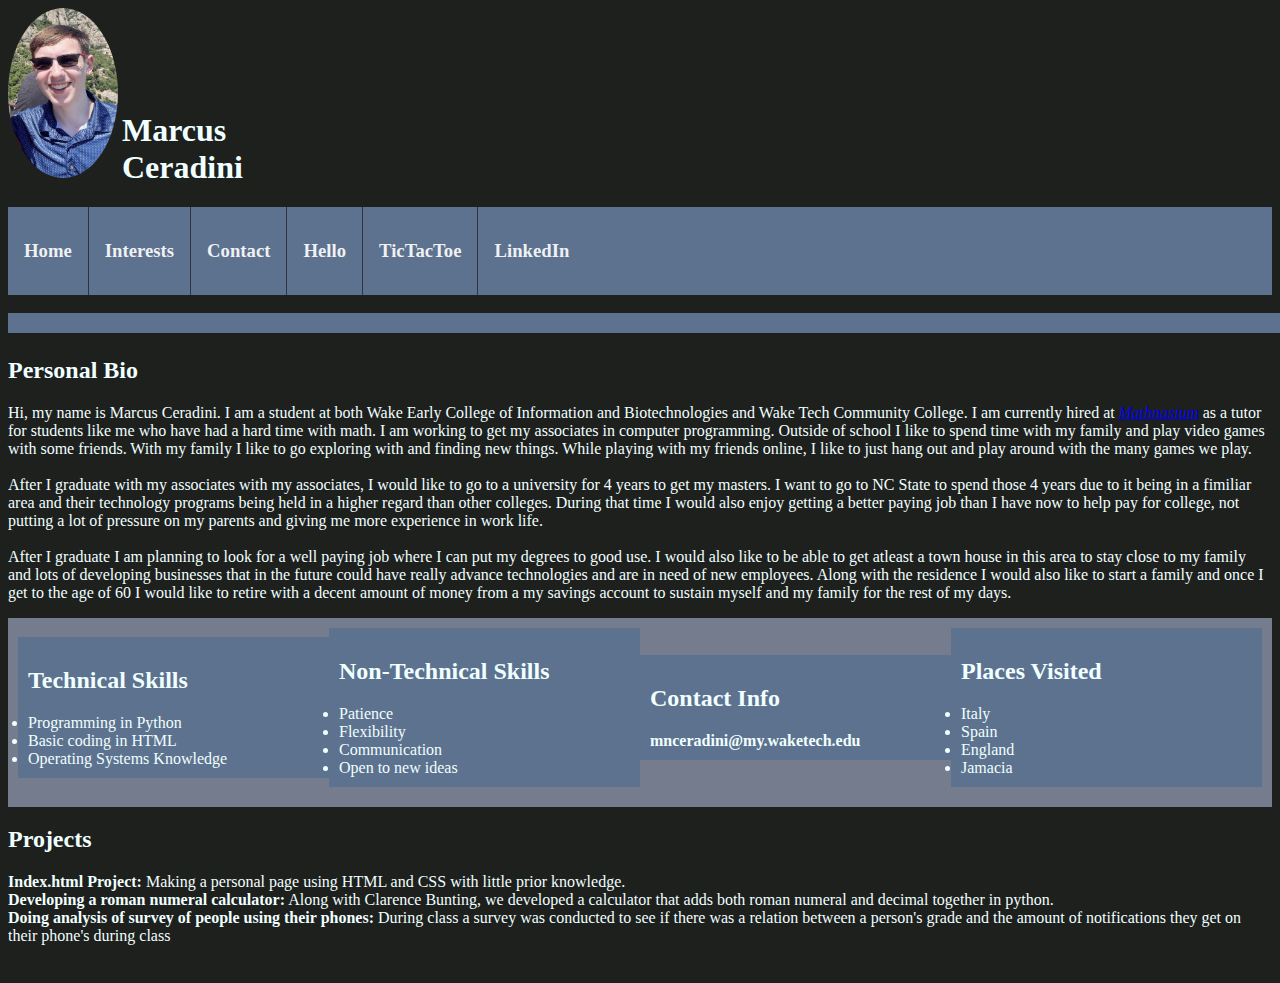
<file: Index.html>
<!DOCTYPE html>
<html>
    <head>
        <title> Personal Website Project </title>
        <link rel="stylesheet" href="style.css">
    </head>

    <body>
          <img class = "image" src='./Personal_Profile.jpg' height="170" width="100" controls/>
          <h1 class = "image">Marcus Ceradini</h1>
          <br>
          <nav>
            <ul class="navbar">
              <li><a href = "index.html"><h3>Home</h3></a></li>
              <li><a href = "interests.html"><h3>Interests</h3></a></li>
              <li><a href = "contacts.html"><h3>Contact</h3></a></li>
              <li><a href = "hello.html"><h3>Hello</h3></a></li>
              <li><a href = "tictactoe.html"><h3>TicTacToe</h3></a></li>
              <li><a href = "https://www.linkedin.com/in/marcus-ceradini-31a3a5334/"><h3>LinkedIn</h3></a></li>
          </ul>
        </nav>
          <br>

        
          <article class = "cards">
        <section  class = "box column cards"></section>
        <h2 class = "section_titles">Personal Bio</h2>
          <p>Hi, my name is Marcus Ceradini. I am a student at both Wake Early College of Information and Biotechnologies and Wake Tech Community College.
          I am currently hired at <i><a class = "hover" href = "https://www.mathnasium.com/">Mathnasium</a></i> as a tutor for students like me who have had a hard time with math. 
          I am working to get my associates in computer programming. Outside of school I like to spend time with my family and play video games with some friends. 
          With my family I like to go exploring with and finding new things. While playing with my friends online, I
          like to just hang out and play around with the many games we play.
          <br>
          <br>
          After I graduate with my associates with my associates, I would like to go to a university for 4 years to get my masters.
          I want to go to NC State to spend those 4 years due to it being in a fimiliar area and their technology programs being
          held in a higher regard than other colleges. During that time I would also enjoy getting a better paying job than I have now to help pay for college,
          not putting a lot of pressure on my parents and giving me more experience in work life.
          <br>
          <br>
          After I graduate I am planning to look for a well paying job where I can put my degrees to good use. I would also like to
          be able to get atleast a town house in this area to stay close to my family and lots of developing businesses that in the future
          could have really advance technologies and are in need of new employees. Along with the residence I would also like to start a family
          and once I get to the age of 60 I would like to retire with a decent amount of money from a my savings account to sustain myself and my family for the rest of my days.
          </p>
        </article>
        <main class = "container row">
            <section class = "flex-grow1 box column cards">
                <h2 class = "section_titles">Technical Skills</h2>
                <li>Programming in Python</li>
                <li>Basic coding in HTML</li>
                <li>Operating Systems Knowledge</li>
            </section>
            <section class = "flex-grow2 box column cards">
              <h2 class = "section_titles">Non-Technical Skills</h2>
                <li>Patience</li>
                <li>Flexibility</li>
                <li>Communication</li>
                <li>Open to new ideas</li>
            </section>
            <section class = "flex-grow3 box column cards">
            <h2 class = "section_titles"><class><strong>Contact Info</strong></h2>
            <strong>mnceradini@my.waketech.edu</strong>
            </section>
            <section class = "flex-grow4 box column cards">
              <h2 class = "section_title">Places Visited</h2>
              <li>Italy</li>
              <li>Spain</li>
              <li>England</li>
              <li>Jamacia</li>
            </section>
        </main>
        <footer>
          <section class = "cards">
          <h2 class = "section_titles"><class><strong>Projects</strong></h2>
                <strong>Index.html Project:</strong> Making a personal page using HTML and CSS with little prior knowledge.
                <br>
                <strong>Developing a roman numeral calculator:</strong> Along with Clarence Bunting, we developed a calculator that adds both roman numeral and decimal together in python.
                <br>
              <strong>Doing analysis of survey of people using their phones:</strong> During class a survey was conducted to see if there was a relation between a person's 
                                                                      grade and the amount of notifications they get on their phone's during class
          </section>
        </footer>
        <br>
        <h2></h2>
      
    </body>

</html>
</file>
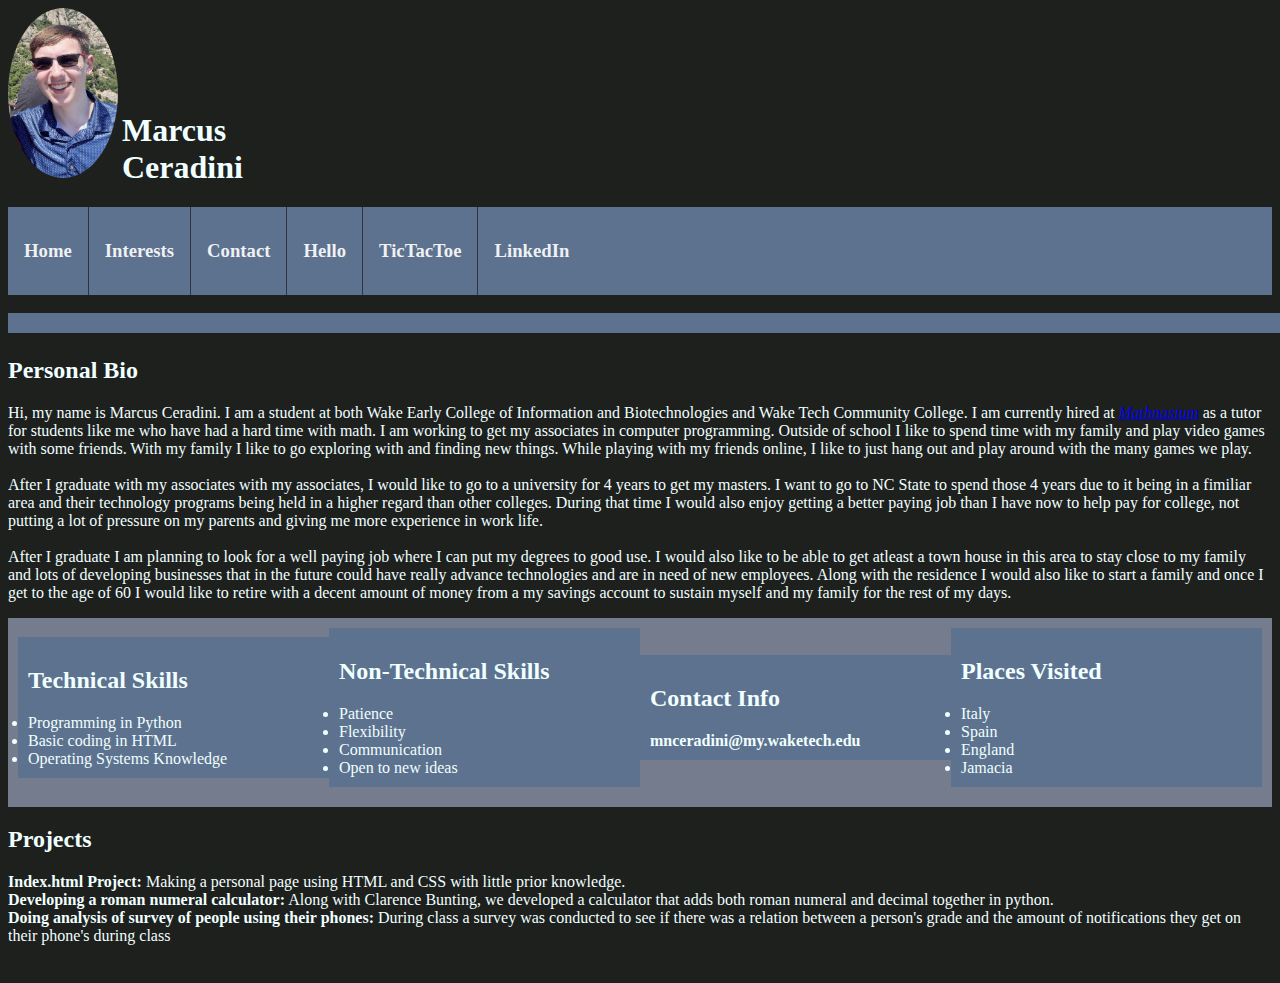
<file: index.html>
<!DOCTYPE html>
<html>
    <head>
        <title> Personal Website Project </title>
        <link rel="stylesheet" href="style.css">
    </head>

    <body>
          <img class = "image" src='./Personal_Profile.jpg' height="170" width="100" controls/>
          <h1 class = "image">Marcus Ceradini</h1>
          <br>
          <nav>
            <ul class="navbar">
              <li><a href = "index.html"><h3>Home</h3></a></li>
              <li><a href = "interests.html"><h3>Interests</h3></a></li>
              <li><a href = "contacts.html"><h3>Contact</h3></a></li>
              <li><a href = "hello.html"><h3>Hello</h3></a></li>
              <li><a href = "tictactoe.html"><h3>TicTacToe</h3></a></li>
              <li><a href = "https://www.linkedin.com/in/marcus-ceradini-31a3a5334/"><h3>LinkedIn</h3></a></li>
          </ul>
        </nav>
          <br>

        
          <article class = "cards">
        <section  class = "box column cards"></section>
        <h2 class = "section_titles">Personal Bio</h2>
          <p>Hi, my name is Marcus Ceradini. I am a student at both Wake Early College of Information and Biotechnologies and Wake Tech Community College.
          I am currently hired at <i><a class = "hover" href = "https://www.mathnasium.com/">Mathnasium</a></i> as a tutor for students like me who have had a hard time with math. 
          I am working to get my associates in computer programming. Outside of school I like to spend time with my family and play video games with some friends. 
          With my family I like to go exploring with and finding new things. While playing with my friends online, I
          like to just hang out and play around with the many games we play.
          <br>
          <br>
          After I graduate with my associates with my associates, I would like to go to a university for 4 years to get my masters.
          I want to go to NC State to spend those 4 years due to it being in a fimiliar area and their technology programs being
          held in a higher regard than other colleges. During that time I would also enjoy getting a better paying job than I have now to help pay for college,
          not putting a lot of pressure on my parents and giving me more experience in work life.
          <br>
          <br>
          After I graduate I am planning to look for a well paying job where I can put my degrees to good use. I would also like to
          be able to get atleast a town house in this area to stay close to my family and lots of developing businesses that in the future
          could have really advance technologies and are in need of new employees. Along with the residence I would also like to start a family
          and once I get to the age of 60 I would like to retire with a decent amount of money from a my savings account to sustain myself and my family for the rest of my days.
          </p>
        </article>
        <main class = "container row">
            <section class = "flex-grow1 box column cards">
                <h2 class = "section_titles">Technical Skills</h2>
                <li>Programming in Python</li>
                <li>Basic coding in HTML</li>
                <li>Operating Systems Knowledge</li>
            </section>
            <section class = "flex-grow2 box column cards">
              <h2 class = "section_titles">Non-Technical Skills</h2>
                <li>Patience</li>
                <li>Flexibility</li>
                <li>Communication</li>
                <li>Open to new ideas</li>
            </section>
            <section class = "flex-grow3 box column cards">
            <h2 class = "section_titles"><class><strong>Contact Info</strong></h2>
            <strong>mnceradini@my.waketech.edu</strong>
            </section>
            <section class = "flex-grow4 box column cards">
              <h2 class = "section_title">Places Visited</h2>
              <li>Italy</li>
              <li>Spain</li>
              <li>England</li>
              <li>Jamacia</li>
            </section>
        </main>
        <footer>
          <section class = "cards">
          <h2 class = "section_titles"><class><strong>Projects</strong></h2>
                <strong>Index.html Project:</strong> Making a personal page using HTML and CSS with little prior knowledge.
                <br>
                <strong>Developing a roman numeral calculator:</strong> Along with Clarence Bunting, we developed a calculator that adds both roman numeral and decimal together in python.
                <br>
              <strong>Doing analysis of survey of people using their phones:</strong> During class a survey was conducted to see if there was a relation between a person's 
                                                                      grade and the amount of notifications they get on their phone's during class
          </section>
        </footer>
        <br>
        <h2></h2>
      
    </body>

</html>
</file>
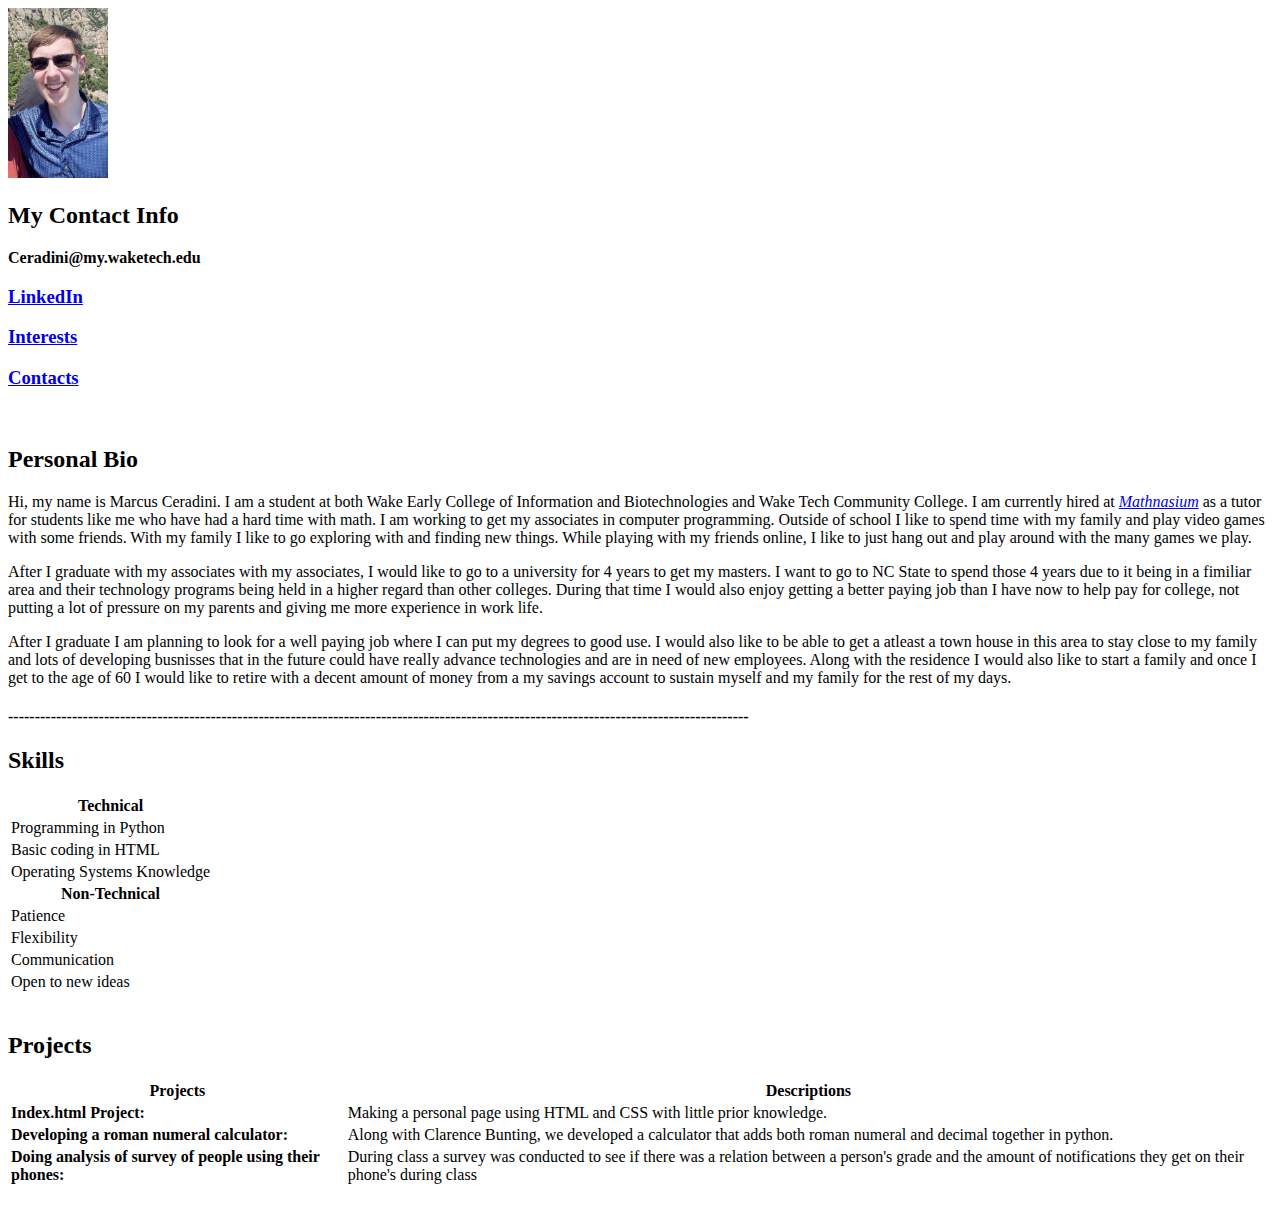
<file: html_and_css/Index.html>
<!DOCTYPE html>
<html>
    <head>
        <title> Personal Website Project </title>
    </head>

    <body>
            <img src="Profile_HTMLwebsite.jpg" height="170" width="100" controls/>
            <h2><strong>My Contact Info</strong></h3>
            <strong>Ceradini@my.waketech.edu</strong>
            <br>
            <h3><a href = "https://www.linkedin.com/in/marcus-ceradini-31a3a5334/">LinkedIn</ahref></h3>
            <h3><a href ="interests.html">Interests</a></h3>
            <h3><a href ="Contacts.html">Contacts</a></h3>
            <br>
        <h2>Personal Bio</h2>
        <p>Hi, my name is Marcus Ceradini. I am a student at both Wake Early College of Information and Biotechnologies and Wake Tech Community College.
        I am currently hired at <i><a href = "https://www.mathnasium.com/">Mathnasium</a></i> as a tutor for students like me who have had a hard time with math. 
        I am working to get my associates in computer programming. Outside of school I like to spend time with my family and play video games with some friends. 
        With my family I like to go exploring with and finding new things. While playing with my friends online, I
        like to just hang out and play around with the many games we play.
        </p>

        <p>After I graduate with my associates with my associates, I would like to go to a university for 4 years to get my masters.
            I want to go to NC State to spend those 4 years due to it being in a fimiliar area and their technology programs being
            held in a higher regard than other colleges. During that time I would also enjoy getting a better paying job than I have now to help pay for college,
            not putting a lot of pressure on my parents and giving me more experience in work life.
        </p>
        <p>
            After I graduate I am planning to look for a well paying job where I can put my degrees to good use. I would also like to
            be able to get a atleast a town house in this area to stay close to my family and lots of developing busnisses that in the future
            could have really advance technologies and are in need of new employees. Along with the residence I would also like to start a family
            and once I get to the age of 60 I would like to retire with a decent amount of money from a my savings account to sustain myself and my family for the rest of my days.
        </p>

        <h4>-------------------------------------------------------------------------------------------------------------------------------------------</h4>

        <h2>Skills</h2>
        <table>
            <thead>
              <tr>
                <th>Technical</th>
              </tr>
            </thead>
            <tbody>
              <tr>
                <td>Programming in Python</td>
              </tr>
              <tr>
                <td>Basic coding in HTML</td>
              </tr>
              <tr>
                <td>Operating Systems Knowledge</td>
              </tr>
              </tbody>
              <thead>
                <tr>
                  <th>Non-Technical</th>
                </tr>
              </thead>
              <tbody>
                <tr>
                  <td>Patience</td>
                </tr>
                <tr>
                  <td>Flexibility</td>
                </tr>
                <tr>
                  <td>Communication</td>
                </tr>
                <tr>
                  <td>Open to new ideas</td>
                </tr>
                </tbody>
                <thead>
          </table>
          <br>
          <table>
            <thead>
            <h2>Projects</h2>
              <tr>
                <th>Projects</th>
                <th>Descriptions</th>
              </tr>
            </thead>
            <tbody>
              <tr>
                <td><strong>Index.html Project:</strong></td>
                <td>Making a personal page using HTML and CSS with little prior knowledge.</td>
              </tr>
              <tr>
                <td><strong>Developing a roman numeral calculator:</strong></td>
                <td>Along with Clarence Bunting, we developed a calculator that adds 
                    both roman numeral and decimal together in python.</td>
              </tr>
                <td><strong>Doing analysis of survey of people using their phones:</strong></td>
                <td>During class a survey was conducted to see if there was a relation between a person's 
                    grade and the amount of notifications they get on their phone's during class
                </td>
            </tbody>
          </table>
        <br>
        <h2></h2>
    </body>

</html>
</file>
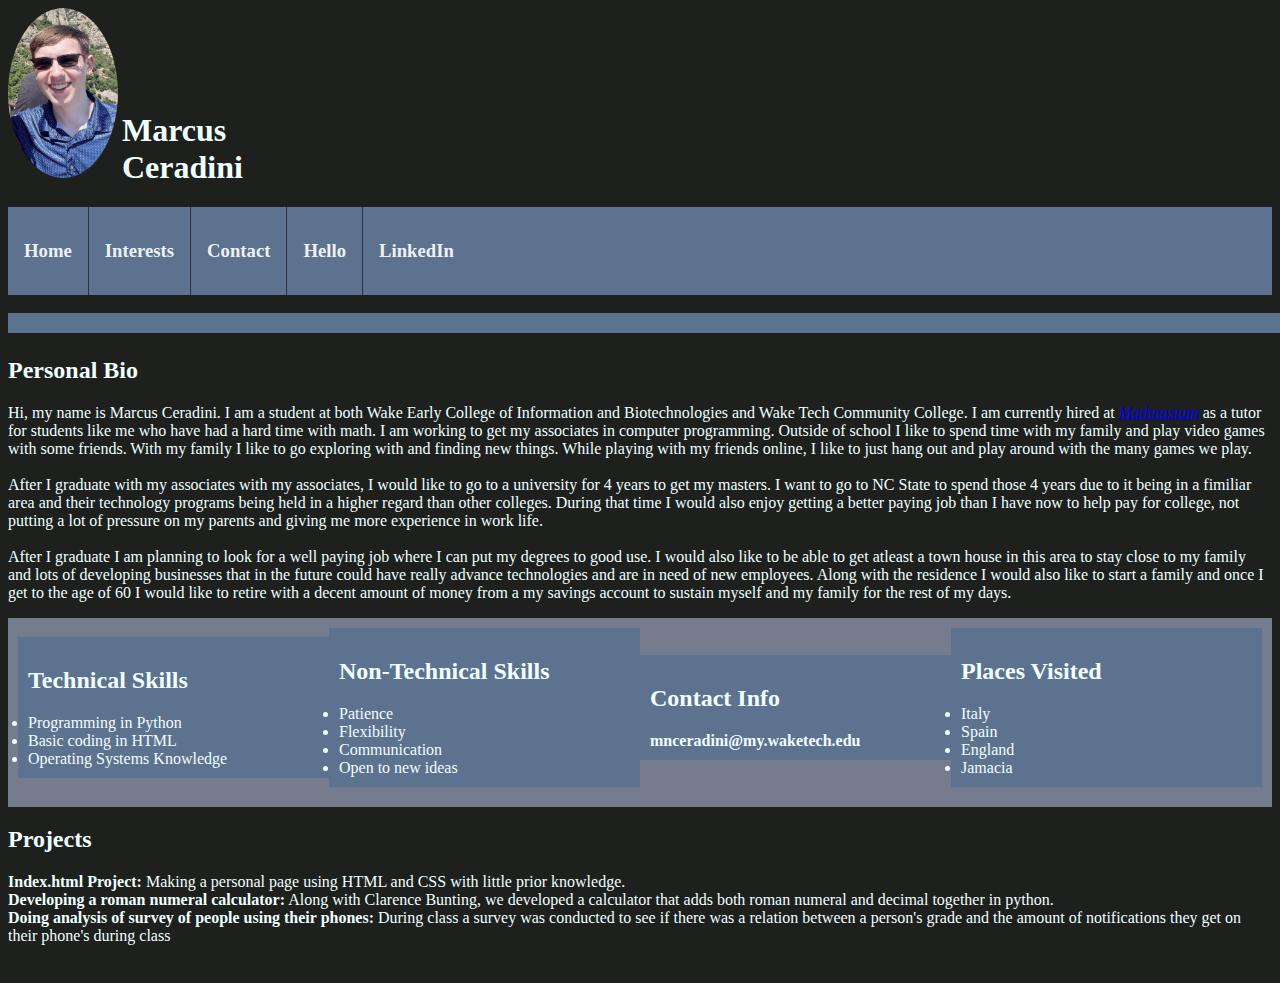
<file: Personal Site/Index.html>
<!DOCTYPE html>
<html>
    <head>
        <title> Personal Website Project </title>
        <link rel="stylesheet" href="style.css">
    </head>

    <body>
          <img class = "image" src='./Personal_Profile.jpg' height="170" width="100" controls/>
          <h1 class = "image">Marcus Ceradini</h1>
          <br>
          <nav>
            <ul class="navbar">
                <li><a class = "navlink active" href="Index.html"><h3>Home</h3></a></li>
                <li><a class = "navlink" href="interests.html"><h3>Interests</h3></a></li>
                <li><a class = "navlink" href="Contacts.html"><h3>Contact</h3></a></li>
                <li><a class = "navlink" href = "hello.html"><h3>Hello</h3></a></li>
                <li><a class = "navlink" href = "https://www.linkedin.com/in/marcus-ceradini-31a3a5334/"><h3>LinkedIn</h3></a></li>
            </ul>
        </nav>
          <br>

        
          <article class = "cards">
        <section  class = "box column cards"></section>
        <h2 class = "section_titles">Personal Bio</h2>
          <p>Hi, my name is Marcus Ceradini. I am a student at both Wake Early College of Information and Biotechnologies and Wake Tech Community College.
          I am currently hired at <i><a class = "hover" href = "https://www.mathnasium.com/">Mathnasium</a></i> as a tutor for students like me who have had a hard time with math. 
          I am working to get my associates in computer programming. Outside of school I like to spend time with my family and play video games with some friends. 
          With my family I like to go exploring with and finding new things. While playing with my friends online, I
          like to just hang out and play around with the many games we play.
          <br>
          <br>
          After I graduate with my associates with my associates, I would like to go to a university for 4 years to get my masters.
          I want to go to NC State to spend those 4 years due to it being in a fimiliar area and their technology programs being
          held in a higher regard than other colleges. During that time I would also enjoy getting a better paying job than I have now to help pay for college,
          not putting a lot of pressure on my parents and giving me more experience in work life.
          <br>
          <br>
          After I graduate I am planning to look for a well paying job where I can put my degrees to good use. I would also like to
          be able to get atleast a town house in this area to stay close to my family and lots of developing businesses that in the future
          could have really advance technologies and are in need of new employees. Along with the residence I would also like to start a family
          and once I get to the age of 60 I would like to retire with a decent amount of money from a my savings account to sustain myself and my family for the rest of my days.
          </p>
        </article>
        <main class = "container row">
            <section class = "flex-grow1 box column cards">
                <h2 class = "section_titles">Technical Skills</h2>
                <li>Programming in Python</li>
                <li>Basic coding in HTML</li>
                <li>Operating Systems Knowledge</li>
            </section>
            <section class = "flex-grow2 box column cards">
              <h2 class = "section_titles">Non-Technical Skills</h2>
                <li>Patience</li>
                <li>Flexibility</li>
                <li>Communication</li>
                <li>Open to new ideas</li>
            </section>
            <section class = "flex-grow3 box column cards">
            <h2 class = "section_titles"><class><strong>Contact Info</strong></h2>
            <strong>mnceradini@my.waketech.edu</strong>
            </section>
            <section class = "flex-grow4 box column cards">
              <h2 class = "section_title">Places Visited</h2>
              <li>Italy</li>
              <li>Spain</li>
              <li>England</li>
              <li>Jamacia</li>
            </section>
        </main>
        <footer>
          <section class = "cards">
          <h2 class = "section_titles"><class><strong>Projects</strong></h2>
                <strong>Index.html Project:</strong> Making a personal page using HTML and CSS with little prior knowledge.
                <br>
                <strong>Developing a roman numeral calculator:</strong> Along with Clarence Bunting, we developed a calculator that adds both roman numeral and decimal together in python.
                <br>
              <strong>Doing analysis of survey of people using their phones:</strong> During class a survey was conducted to see if there was a relation between a person's 
                                                                      grade and the amount of notifications they get on their phone's during class
          </section>
        </footer>
        <br>
        <h2></h2>
      
    </body>

</html>
</file>
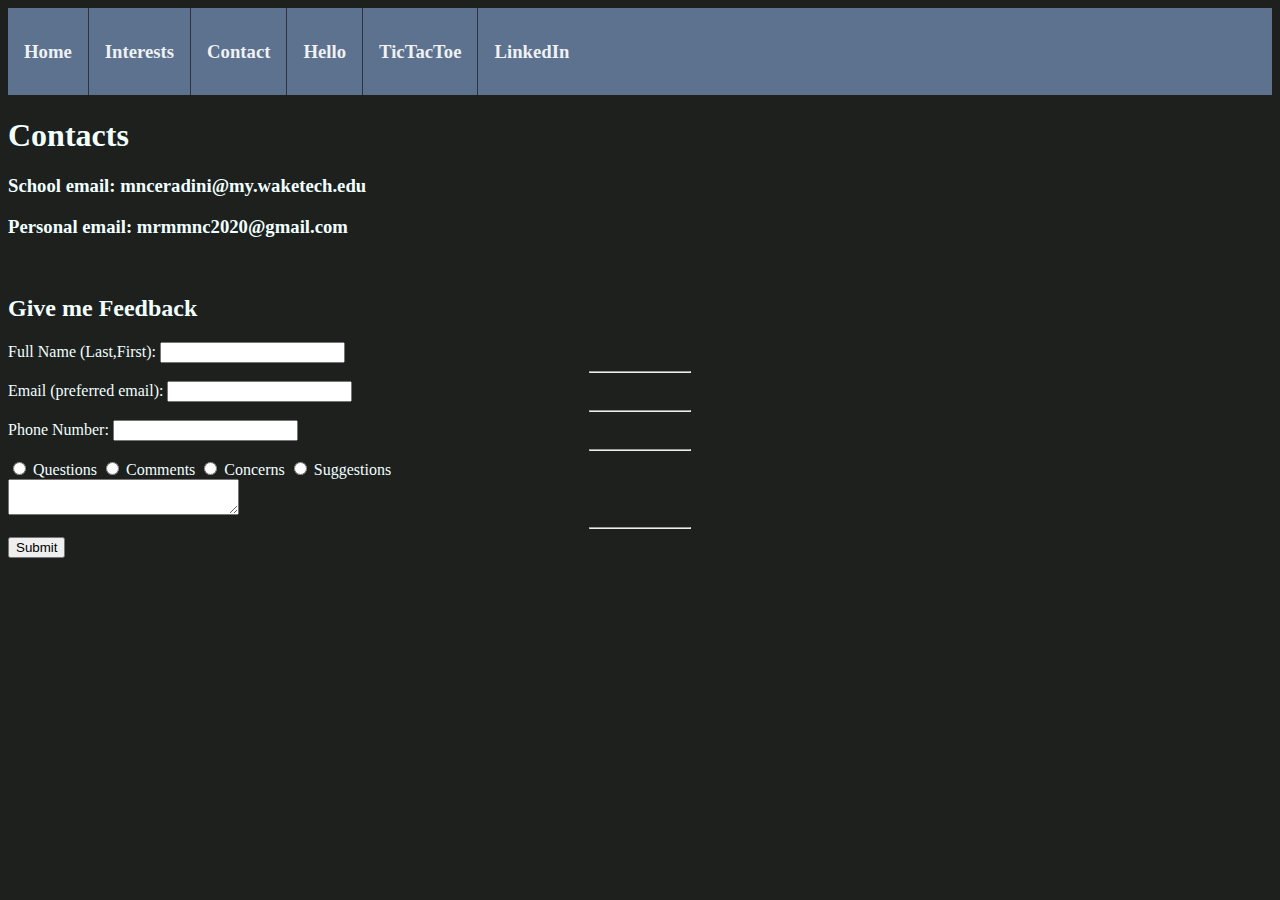
<file: Contacts.html>
<!DOCTYPE html>
<head>
    <title>Contact</title>
    <link rel="stylesheet" href="style.css">
</head>
<body>
    <ul class="navbar">
        <li><a href = "index.html"><h3>Home</h3></a></li>
        <li><a href = "interests.html"><h3>Interests</h3></a></li>
        <li><a href = "contacts.html"><h3>Contact</h3></a></li>
        <li><a href = "hello.html"><h3>Hello</h3></a></li>
        <li><a href = "tictactoe.html"><h3>TicTacToe</h3></a></li>
        <li><a href = "https://www.linkedin.com/in/marcus-ceradini-31a3a5334/"><h3>LinkedIn</h3></a></li>
    </ul>
    <h1>Contacts</h1>
    <h3>School email: mnceradini@my.waketech.edu</h3>
    <h3>Personal email: mrmmnc2020@gmail.com</h3>
    <br>
    <section class = "form cards">
        <div class = "flex-container">
            <h2 style = "color: azure">Give me Feedback</h2>
            <section class = "form_fill_out">
                <form>
                    <label for="name">Full Name (Last,First):</label>
                    <input type="text" id="name" name="name" style="color: #0a0b42" required>
                    <br><hr style="width: 100px">

                    <label for="email">Email (preferred email):</label>
                    <input type="text" id="email" name="email" style="color: #0a0b42" required>
                    <br><hr style="width: 100px">

                    <label for="number">Phone Number:</label>
                    <input type="tel" id="number" name="number" pattern="[0-9]{3}-[0-9]{3}-[0-9]{4}" style="color: #0a0b42" required>
                    <br><hr style="width: 100px">

                    <section class="radio">
                        <input type="radio" id="Question" name="answer" value="Question">
                        <label for="Question">Questions</label>

                        <input type="radio" id="Comment" name="answer" value="Comment">
                        <label for="Comment">Comments</label>

                        <input type="radio" id="Comment" name="answer" value="Comment">
                        <label for="Comment">Concerns</label>

                        <input type="radio" id="Suggestion" name="answer" value="Suggestion">
                        <label for="Suggestion">Suggestions</label>

                    </section>
                    <textarea id="message" name="message" minlength="10" style="color: #2155A9; min-width: 225px"></textarea>
                    <br><hr style="width: 100px">

                    <input id="submit" type="submit" value="Submit">

                </form>
            </section>
        </div>
    </section>
</body>
</file>
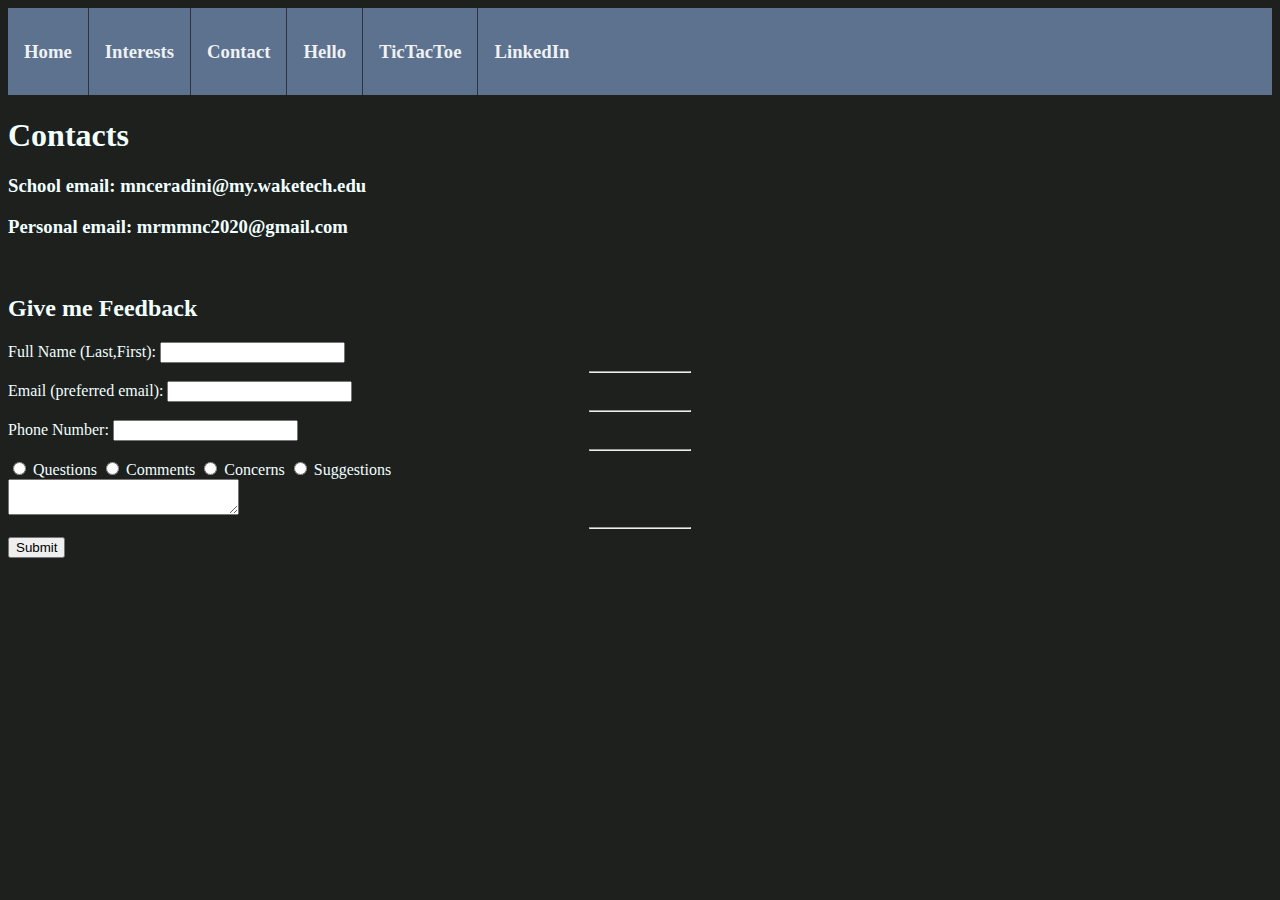
<file: contacts.html>
<!DOCTYPE html>
<head>
    <title>Contact</title>
    <link rel="stylesheet" href="style.css">
</head>
<body>
    <ul class="navbar">
        <li><a href = "index.html"><h3>Home</h3></a></li>
        <li><a href = "interests.html"><h3>Interests</h3></a></li>
        <li><a href = "contacts.html"><h3>Contact</h3></a></li>
        <li><a href = "hello.html"><h3>Hello</h3></a></li>
        <li><a href = "tictactoe.html"><h3>TicTacToe</h3></a></li>
        <li><a href = "https://www.linkedin.com/in/marcus-ceradini-31a3a5334/"><h3>LinkedIn</h3></a></li>
    </ul>
    <h1>Contacts</h1>
    <h3>School email: mnceradini@my.waketech.edu</h3>
    <h3>Personal email: mrmmnc2020@gmail.com</h3>
    <br>
    <section class = "form cards">
        <div class = "flex-container">
            <h2 style = "color: azure">Give me Feedback</h2>
            <section class = "form_fill_out">
                <form>
                    <label for="name">Full Name (Last,First):</label>
                    <input type="text" id="name" name="name" style="color: #0a0b42" required>
                    <br><hr style="width: 100px">

                    <label for="email">Email (preferred email):</label>
                    <input type="text" id="email" name="email" style="color: #0a0b42" required>
                    <br><hr style="width: 100px">

                    <label for="number">Phone Number:</label>
                    <input type="tel" id="number" name="number" pattern="[0-9]{3}-[0-9]{3}-[0-9]{4}" style="color: #0a0b42" required>
                    <br><hr style="width: 100px">

                    <section class="radio">
                        <input type="radio" id="Question" name="answer" value="Question">
                        <label for="Question">Questions</label>

                        <input type="radio" id="Comment" name="answer" value="Comment">
                        <label for="Comment">Comments</label>

                        <input type="radio" id="Comment" name="answer" value="Comment">
                        <label for="Comment">Concerns</label>

                        <input type="radio" id="Suggestion" name="answer" value="Suggestion">
                        <label for="Suggestion">Suggestions</label>

                    </section>
                    <textarea id="message" name="message" minlength="10" style="color: #2155A9; min-width: 225px"></textarea>
                    <br><hr style="width: 100px">

                    <input id="submit" type="submit" value="Submit">

                </form>
            </section>
        </div>
    </section>
</body>
</file>
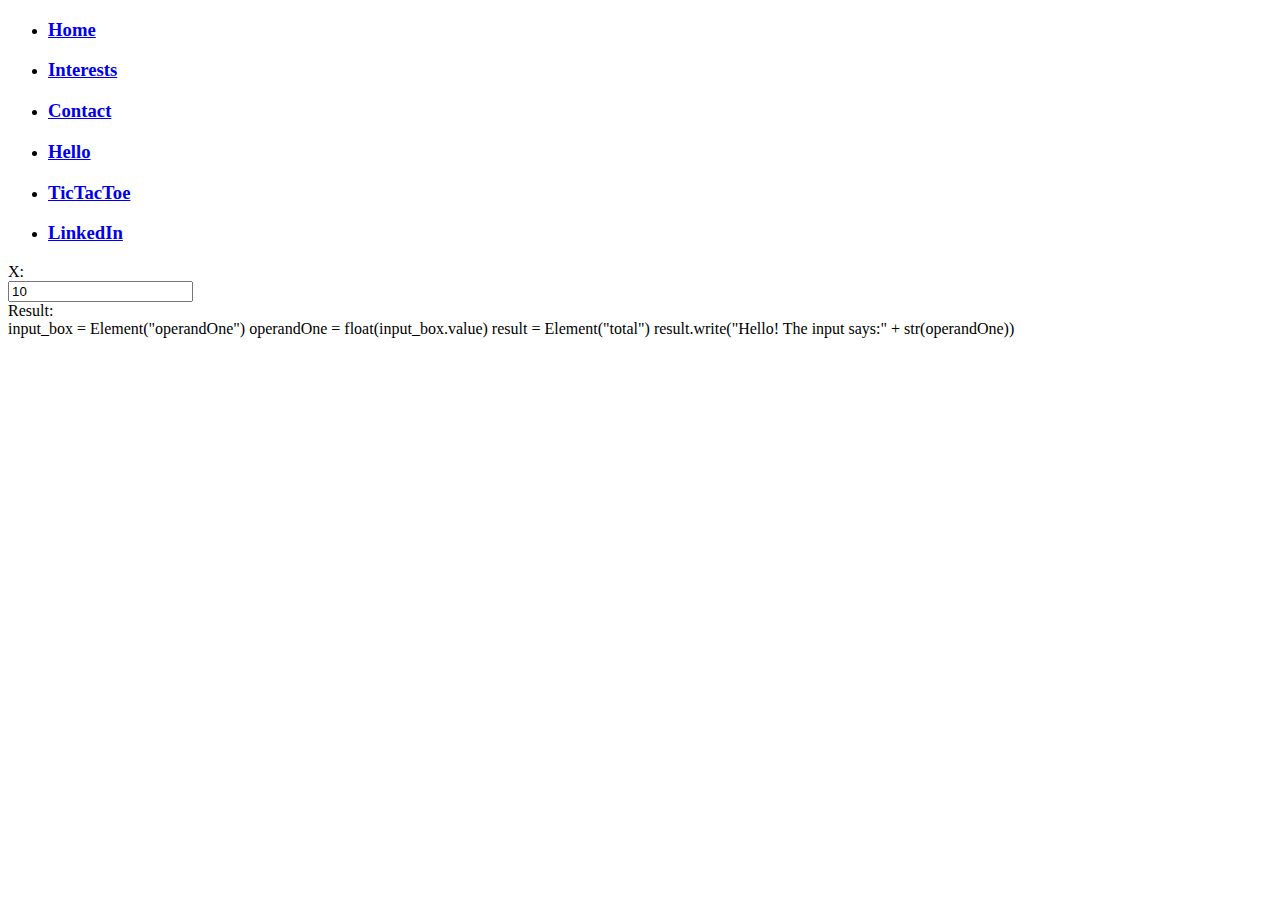
<file: hello.html>
<!DOCTYPE html>
<html lang = "en">
    <head>
        <link rel = "stylesheet" href = "https://pyscript.net/latest/pyscript.css"/>
        <script defer src = "https://pyscript.net/latest/pyscript.js"></script>
        <style>
            label{
                display:block;
            }
        </style>
    </head>
    <body>
        <nav>
            <ul class="navbar">
                <li><a href = "index.html"><h3>Home</h3></a></li>
                <li><a href = "interests.html"><h3>Interests</h3></a></li>
                <li><a href = "contacts.html"><h3>Contact</h3></a></li>
                <li><a href = "hello.html"><h3>Hello</h3></a></li>
                <li><a href = "tictactoe.html"><h3>TicTacToe</h3></a></li>
                <li><a href = "https://www.linkedin.com/in/marcus-ceradini-31a3a5334/"><h3>LinkedIn</h3></a></li>
            </ul>
        </nav>
        <form>
            <label for = "operandOne">X:</label><input name = "operandOne" id = "operandOne" value = "10">

            <label for = "total">Result:</label><div name = "total" id = "total"></div>
        </form>
        <py-script>
            input_box = Element("operandOne")
            operandOne = float(input_box.value)
            result = Element("total")
            result.write("Hello! The input says:" + str(operandOne))
        </py-script>
    </body>
</html>
</file>
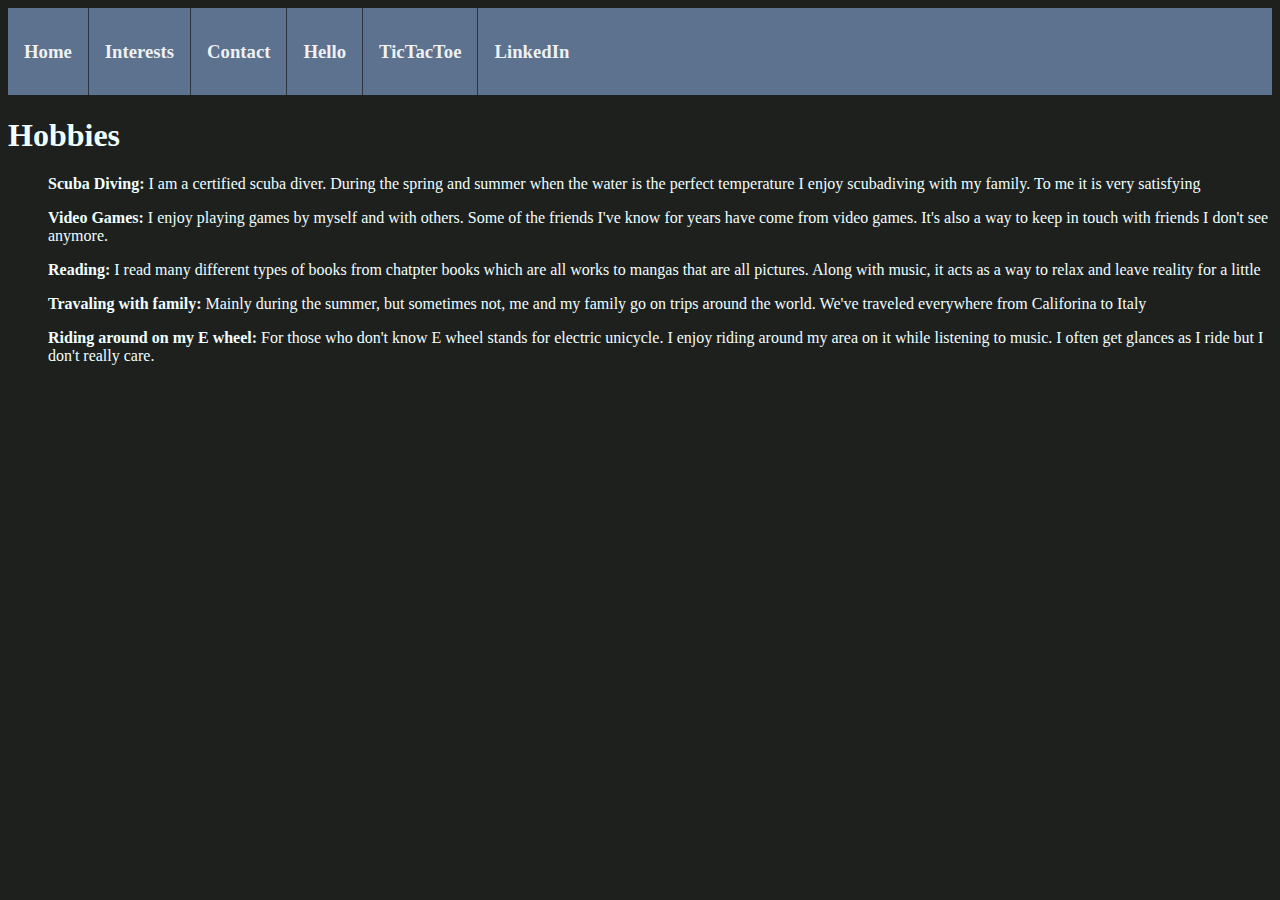
<file: interests.html>
<!DOCTYPE html>
<head>
    <title>Interests</title>
    <link rel="stylesheet" href="style.css">
</head>
    <body>
        <ul class="navbar">
            <li><a href = "index.html"><h3>Home</h3></a></li>
            <li><a href = "interests.html"><h3>Interests</h3></a></li>
            <li><a href = "contacts.html"><h3>Contact</h3></a></li>
            <li><a href = "hello.html"><h3>Hello</h3></a></li>
            <li><a href = "tictactoe.html"><h3>TicTacToe</h3></a></li>
            <li><a href = "https://www.linkedin.com/in/marcus-ceradini-31a3a5334/"><h3>LinkedIn</h3></a></li>
        </ul>
        <h1>Hobbies</h1>
        <ul><strong>Scuba Diving:</strong> I am a certified scuba diver. During the spring and summer when the water is the perfect temperature
            I enjoy scubadiving with my family. To me it is very satisfying
        </ul>
        <ul><strong>Video Games:</strong> I enjoy playing games by myself and with others. Some of the friends I've know for years have come from
            video games. It's also a way to keep in touch with friends I don't see anymore.
        </ul>
        <ul><strong>Reading:</strong> I read many different types of books from chatpter books which are all works to mangas that are all pictures.
                     Along with music, it acts as a way to relax and leave reality for a little
        </ul>
        <ul><strong>Travaling with family:</strong> Mainly during the summer, but sometimes not, me and my family go on trips around the world.
            We've traveled everywhere from Califorina to Italy
        </ul>
        <ul><strong>Riding around on my E wheel:</strong> For those who don't know E wheel stands for electric unicycle. I enjoy riding around my 
            area on it while listening to music. I often get glances as I ride but I don't really care.
        </ul>
    </body>
</file>
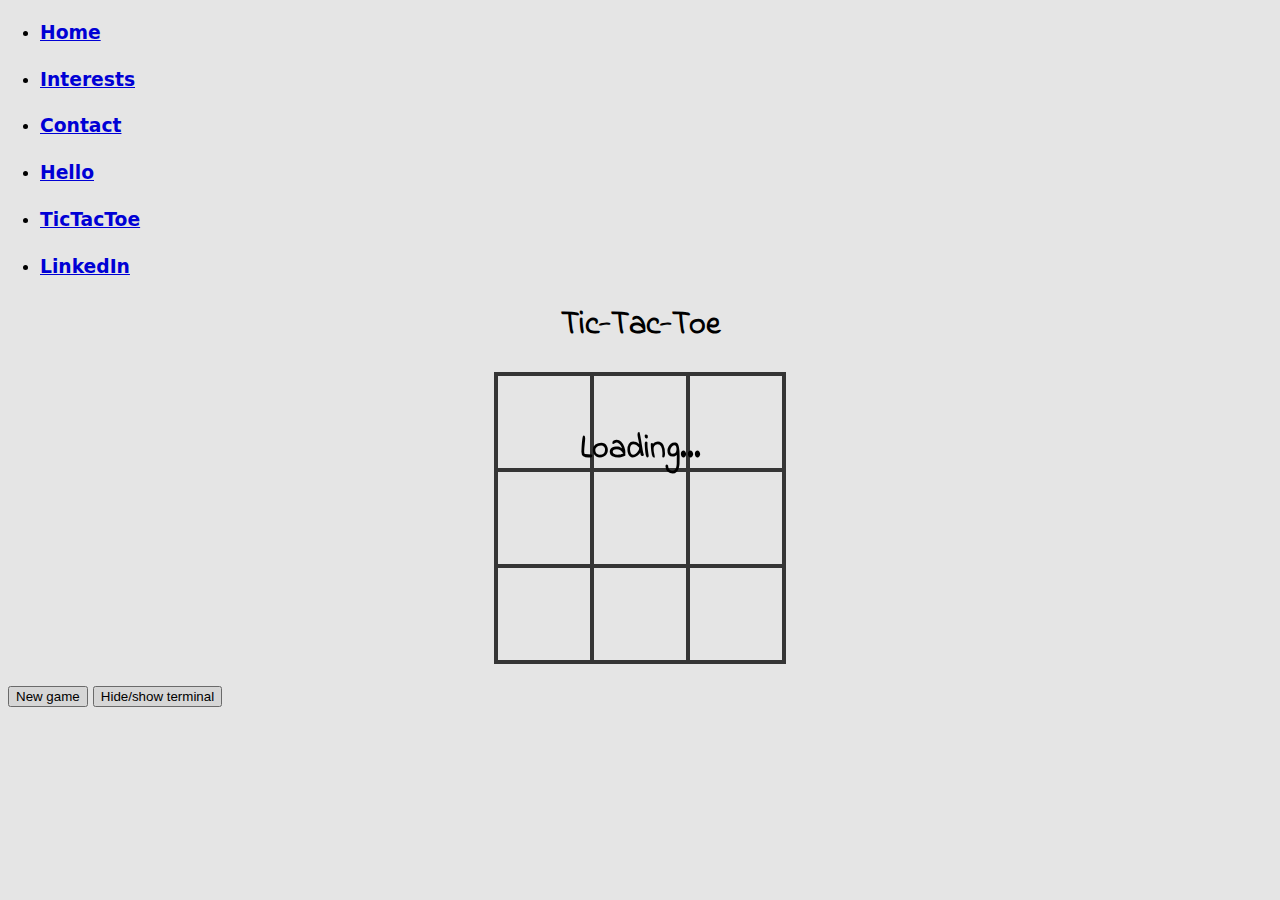
<file: tictactoe.html>
<!doctype html>

<html>
    <head>
        
        <link rel = "stylesheet" href = "https://pyscript.net/latest/pyscript.css"/>

        <!-- Recommended meta tags -->
        <meta charset="UTF-8">
        <meta name="viewport" content="width=device-width,initial-scale=1.0">

        <!-- PyScript CSS -->
        <link rel="stylesheet" href="https://pyscript.net/releases/2024.1.1/core.css">
        <!-- CSS for examples -->
        <link rel="stylesheet" href="./assets/css/examples.css" />

        <!-- This script tag bootstraps PyScript -->
        <script type="module" src="https://pyscript.net/releases/2024.1.1/core.js"></script>

        <!-- Custom CSS -->
        <link href="https://fonts.googleapis.com/css?family=Indie+Flower" rel="stylesheet">
        <link rel="stylesheet" href="./assets/css/tictactoe.css" />

        <!-- for splashscreen -->
        <style>
            #loading { outline: none; border: none; background: transparent }
        </style>
        <script type="module">
            const loading = document.getElementById('loading');
            addEventListener('py:ready', () => loading.close());
            loading.showModal();
        </script>

        <title>Tic Tac Toe</title>
        <link rel="icon" type="image/png" href="./assets/favicon.png" />
    </head>

    <body>
        <ul class="navbar">
            <li><a href = "index.html"><h3>Home</h3></a></li>
            <li><a href = "interests.html"><h3>Interests</h3></a></li>
            <li><a href = "contacts.html"><h3>Contact</h3></a></li>
            <li><a href = "hello.html"><h3>Hello</h3></a></li>
            <li><a href = "tictactoe.html"><h3>TicTacToe</h3></a></li>
            <li><a href = "https://www.linkedin.com/in/marcus-ceradini-31a3a5334/"><h3>LinkedIn</h3></a></li>
        </ul>
        <dialog id="loading">
            <h1>Loading...</h1>
        </dialog>

        <section class="pyscript">
            <h1>Tic-Tac-Toe</h1>

            <script type="py" src="./main.py" config="./pyscript.toml"></script>

            <table id="board">
                <tr>
                    <td><div id="cell00" data-x="0" data-y="0" class="cell" py-click="GAME.click"></div></td>
                    <td><div id="cell01" data-x="0" data-y="1" class="cell" py-click="GAME.click"></div></td>
                    <td><div id="cell02" data-x="0" data-y="2" class="cell" py-click="GAME.click"></div></td>
                <tr>
                    <td><div id="cell10" data-x="1" data-y="0" class="cell" py-click="GAME.click"></div></td>
                    <td><div id="cell11" data-x="1" data-y="1" class="cell" py-click="GAME.click"></div></td>
                    <td><div id="cell12" data-x="1" data-y="2" class="cell" py-click="GAME.click"></div></td>
                </tr>
                <tr>
                    <td><div id="cell20" data-x="2" data-y="0" class="cell" py-click="GAME.click"></div></td>
                    <td><div id="cell21" data-x="2" data-y="1" class="cell" py-click="GAME.click"></div></td>
                    <td><div id="cell22" data-x="2" data-y="2" class="cell" py-click="GAME.click"></div></td>
                </tr>
            </table>

            <h2 id="status"></h2>
            <button id="btn-new-game" py-click="GAME.new_game">New game</button>
            <button id="btn-toggle-terminal" py-click="GAME.toggle_terminal">Hide/show terminal</button>

            <div id="terminal" hidden="hidden">
                <script id="console" type="py" terminal></script>
            </div>

        </section>
    </body>

</html>
</file>
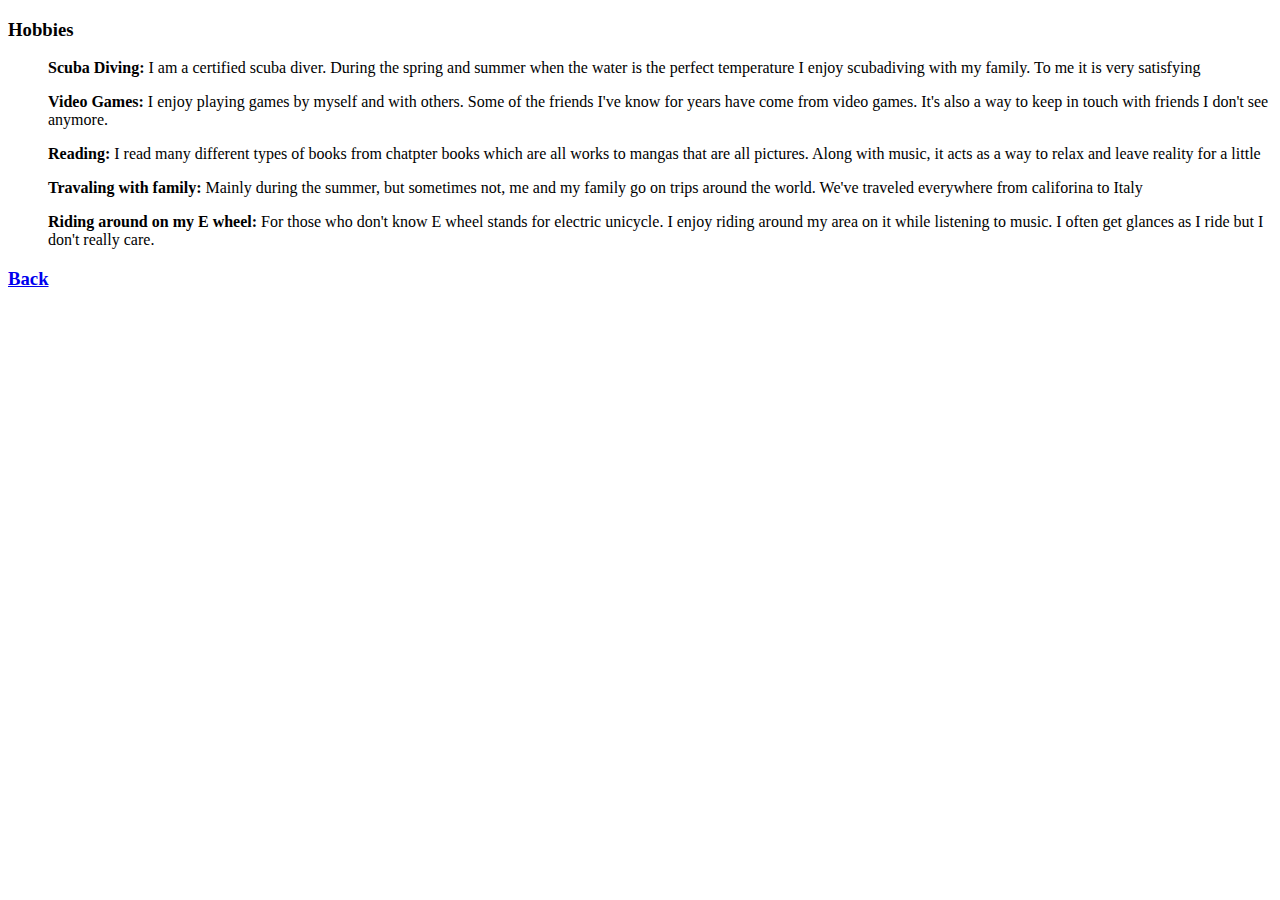
<file: html_and_css/interests.html>
<!DOCTYPE html>
<head>
    <title>Interests</title>
    <body>
        <h3>Hobbies</h3>
        <ul><strong>Scuba Diving:</strong> I am a certified scuba diver. During the spring and summer when the water is the perfect temperature
            I enjoy scubadiving with my family. To me it is very satisfying
        </ul>
        <ul><strong>Video Games:</strong> I enjoy playing games by myself and with others. Some of the friends I've know for years have come from
            video games. It's also a way to keep in touch with friends I don't see anymore.
        </ul>
        <ul><strong>Reading:</strong> I read many different types of books from chatpter books which are all works to mangas that are all pictures.
                     Along with music, it acts as a way to relax and leave reality for a little
        </ul>
        <ul><strong>Travaling with family:</strong> Mainly during the summer, but sometimes not, me and my family go on trips around the world.
            We've traveled everywhere from califorina to Italy
        </ul>
        <ul><strong>Riding around on my E wheel:</strong> For those who don't know E wheel stands for electric unicycle. I enjoy riding around my 
            area on it while listening to music. I often get glances as I ride but I don't really care.
        </ul>
        <h3><a href = "Index.html">Back</a></h3>
    </body>
</head>
</file>
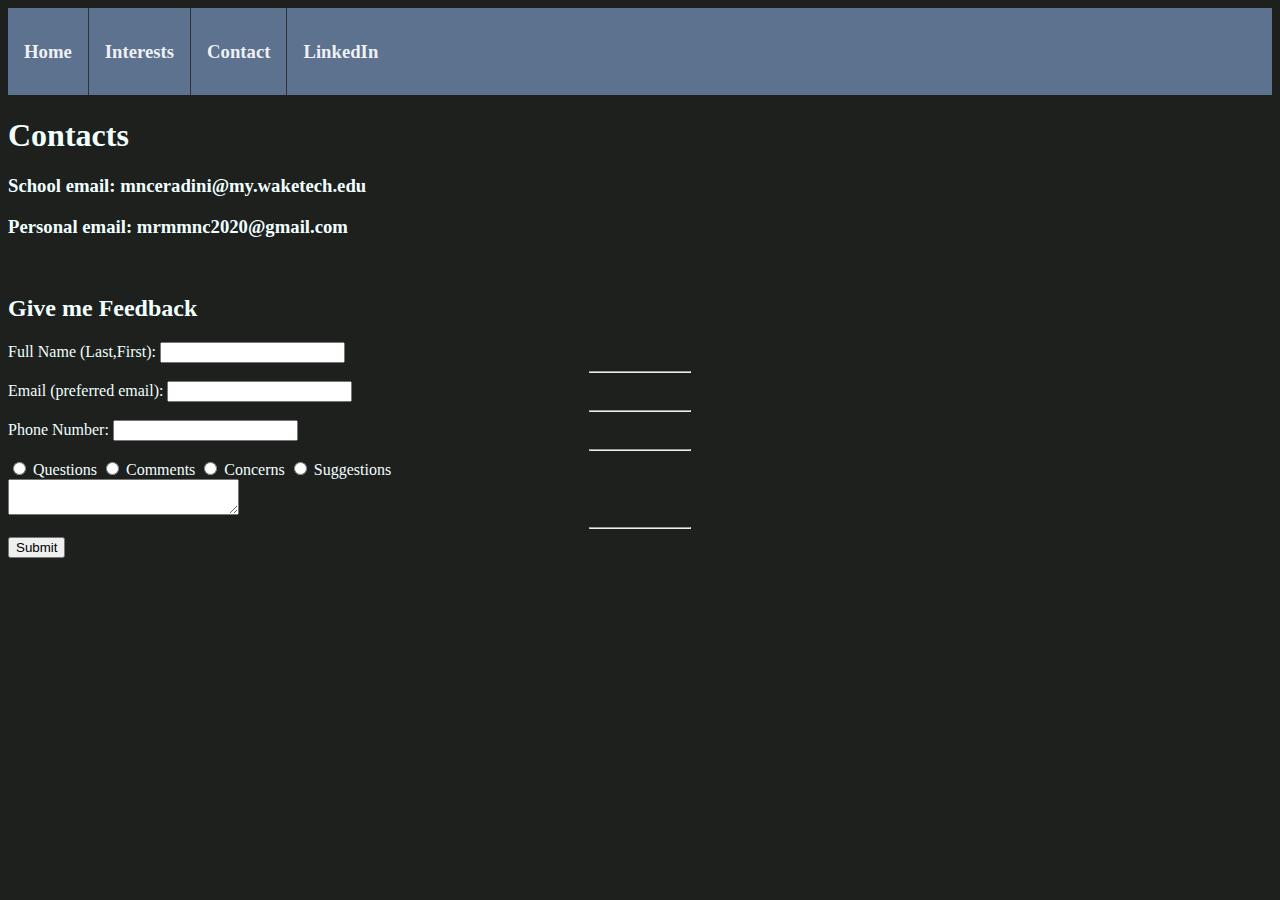
<file: Personal Site/Contacts.html>
<!DOCTYPE html>
<head>
    <title>Contact</title>
    <link rel="stylesheet" href="style.css">
</head>
<body>
    <ul class="navbar">
        <li><a class = "navlink" href="Index.html"><h3>Home</h3></a></li>
        <li><a class = "navlink" href="interests.html"><h3>Interests</h3></a></li>
        <li><a class = "navlink" href="Contacts.html"><h3>Contact</h3></a></li>
        <li><a class = "navlink" href = "https://www.linkedin.com/in/marcus-ceradini-31a3a5334/"><h3>LinkedIn</h3></a></li>
    </ul>
    <h1>Contacts</h1>
    <h3>School email: mnceradini@my.waketech.edu</h3>
    <h3>Personal email: mrmmnc2020@gmail.com</h3>
    <br>
    <section class = "form cards">
        <div class = "flex-container">
            <h2 style = "color: azure">Give me Feedback</h2>
            <section class = "form_fill_out">
                <form>
                    <label for="name">Full Name (Last,First):</label>
                    <input type="text" id="name" name="name" style="color: #0a0b42" required>
                    <br><hr style="width: 100px">

                    <label for="email">Email (preferred email):</label>
                    <input type="text" id="email" name="email" style="color: #0a0b42" required>
                    <br><hr style="width: 100px">

                    <label for="number">Phone Number:</label>
                    <input type="tel" id="number" name="nuber" pattern="[0-9]{3}-[0-9]{3}-[0-9]{4}" style="color: #0a0b42" required>
                    <br><hr style="width: 100px">

                    <section class="radio">
                        <input type="radio" id="Question" name="answer" value="Question">
                        <label for="Question">Questions</label>

                        <input type="radio" id="Comment" name="answer" value="Comment">
                        <label for="Comment">Comments</label>

                        <input type="radio" id="Comment" name="answer" value="Comment">
                        <label for="Comment">Concerns</label>

                        <input type="radio" id="Suggestion" name="answer" value="Suggestion">
                        <label for="Suggestion">Suggestions</label>

                    </section>
                    <textarea id="message" name="message" minlength="10" style="color: #2155A9; min-width: 225px"></textarea>
                    <br><hr style="width: 100px">

                    <input id="submit" type="submit" value="Submit">

                </form>
            </section>
        </div>
    </section>
</body>
</file>
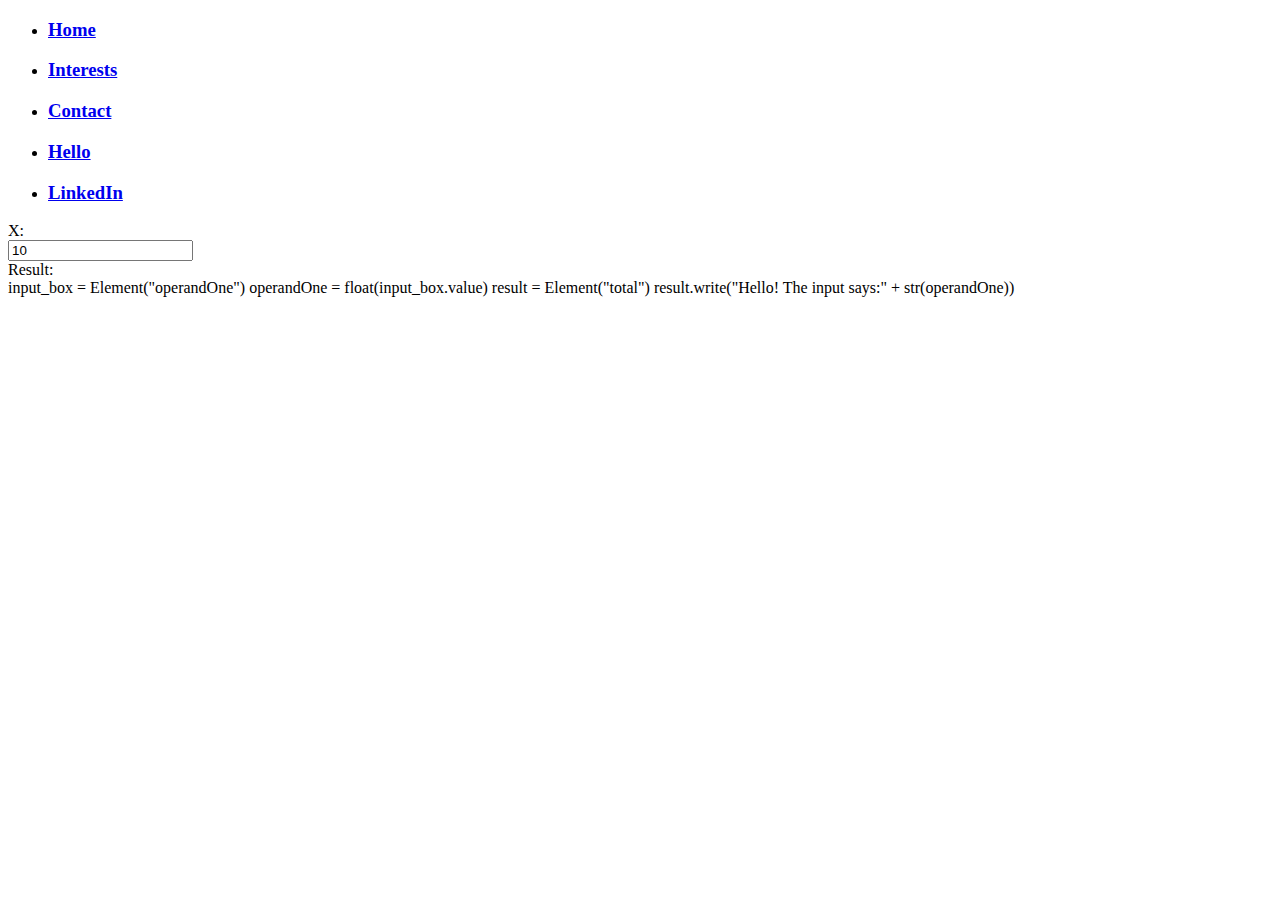
<file: Personal Site/hello.html>
<!DOCTYPE html>
<html lang = "en">
    <head>
        <link rel = "stylesheet" href = "https://pyscript.net/latest/pyscript.css"/>
        <script defer src = "https://pyscript.net/latest/pyscript.js"></script>
        <style>
            label{
                display:block;
            }
        </style>
    </head>
    <body>
        <nav>
            <ul class="navbar">
                <li><a class = "navlink" href="Index.html"><h3>Home</h3></a></li>
                <li><a class = "navlink" href="interests.html"><h3>Interests</h3></a></li>
                <li><a class = "navlink" href="Contacts.html"><h3>Contact</h3></a></li>
                <li><a class = "navlink active" href = "hello.html"><h3>Hello</h3></a></li>
                <li><a class = "navlink" href = "https://www.linkedin.com/in/marcus-ceradini-31a3a5334/"><h3>LinkedIn</h3></a></li>
            </ul>
        </nav>
        <form>
            <label for = "operandOne">X:</label><input name = "operandOne" id = "operandOne" value = "10">

            <label for = "total">Result:</label><div name = "total" id = "total"></div>
        </form>
        <py-script>
            input_box = Element("operandOne")
            operandOne = float(input_box.value)
            result = Element("total")
            result.write("Hello! The input says:" + str(operandOne))
        </py-script>
    </body>
</html>
</file>
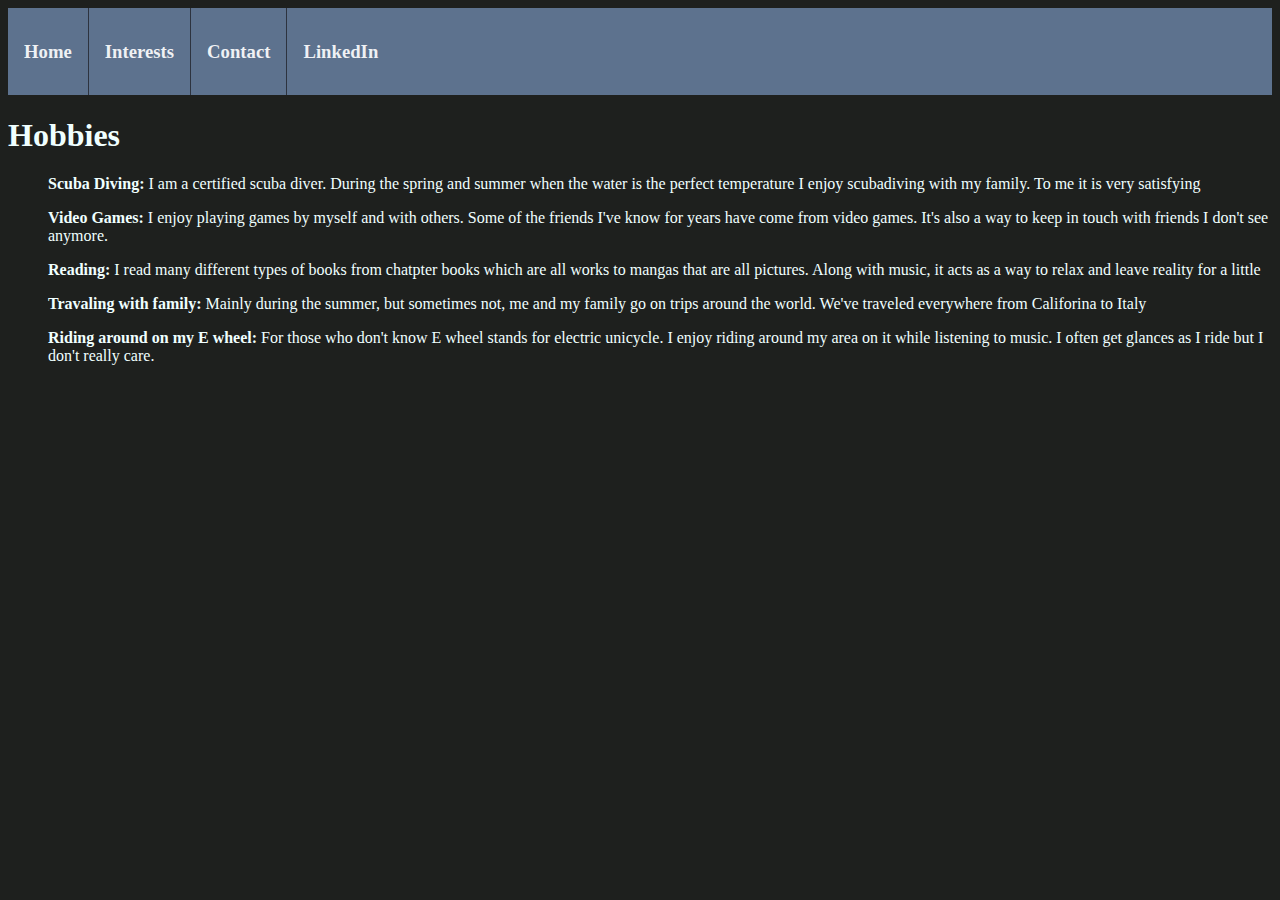
<file: Personal Site/interests.html>
<!DOCTYPE html>
<head>
    <title>Interests</title>
    <link rel="stylesheet" href="style.css">
</head>
    <body>
        <ul class="navbar">
            <li><a class = "navlink active" href="Index.html"><h3>Home</h3></a></li>
            <li><a class = "navlink" href="interests.html"><h3>Interests</h3></a></li>
            <li><a class = "navlink" href="Contacts.html"><h3>Contact</h3></a></li>
            <li><a class = "navlink" href = "https://www.linkedin.com/in/marcus-ceradini-31a3a5334/"><h3>LinkedIn</h3></a></li>
        </ul>
        <h1>Hobbies</h1>
        <ul><strong>Scuba Diving:</strong> I am a certified scuba diver. During the spring and summer when the water is the perfect temperature
            I enjoy scubadiving with my family. To me it is very satisfying
        </ul>
        <ul><strong>Video Games:</strong> I enjoy playing games by myself and with others. Some of the friends I've know for years have come from
            video games. It's also a way to keep in touch with friends I don't see anymore.
        </ul>
        <ul><strong>Reading:</strong> I read many different types of books from chatpter books which are all works to mangas that are all pictures.
                     Along with music, it acts as a way to relax and leave reality for a little
        </ul>
        <ul><strong>Travaling with family:</strong> Mainly during the summer, but sometimes not, me and my family go on trips around the world.
            We've traveled everywhere from Califorina to Italy
        </ul>
        <ul><strong>Riding around on my E wheel:</strong> For those who don't know E wheel stands for electric unicycle. I enjoy riding around my 
            area on it while listening to music. I often get glances as I ride but I don't really care.
        </ul>
    </body>
</file>
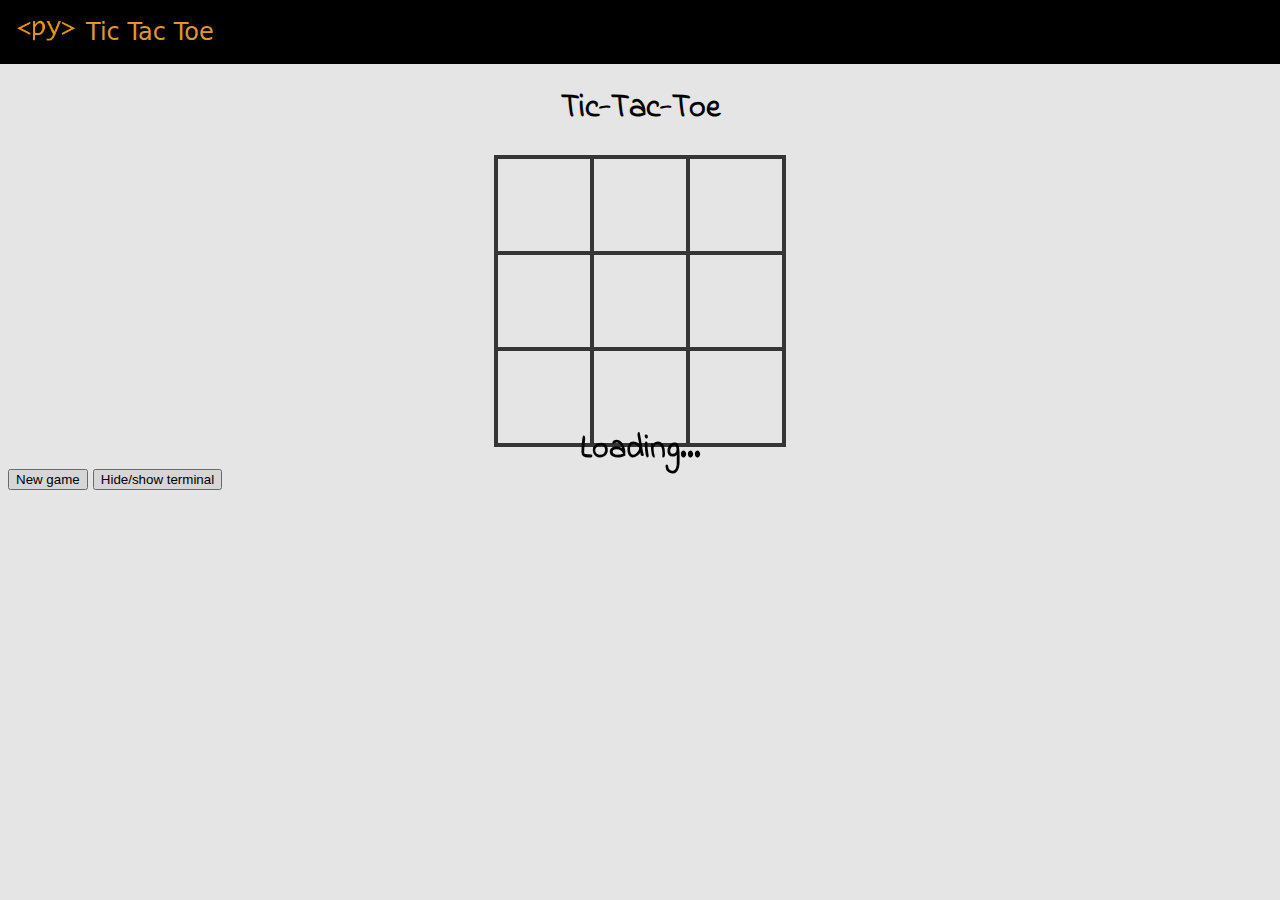
<file: Personal Site/tictactoe.html>
<!doctype html>

<html>
    <head>
        <!-- Recommended meta tags -->
        <meta charset="UTF-8">
        <meta name="viewport" content="width=device-width,initial-scale=1.0">

        <!-- PyScript CSS -->
        <link rel="stylesheet" href="https://pyscript.net/releases/2024.1.1/core.css">
        <!-- CSS for examples -->
        <link rel="stylesheet" href="./assets/css/examples.css" />

        <!-- This script tag bootstraps PyScript -->
        <script type="module" src="https://pyscript.net/releases/2024.1.1/core.js"></script>

        <!-- Custom CSS -->
        <link href="https://fonts.googleapis.com/css?family=Indie+Flower" rel="stylesheet">
        <link rel="stylesheet" href="./assets/css/tictactoe.css" />

        <!-- for splashscreen -->
        <style>
            #loading { outline: none; border: none; background: transparent }
        </style>
        <script type="module">
            const loading = document.getElementById('loading');
            addEventListener('py:ready', () => loading.close());
            loading.showModal();
        </script>

        <title>Tic Tac Toe</title>
        <link rel="icon" type="image/png" href="./assets/favicon.png" />
    </head>

    <body>
        <dialog id="loading">
            <h1>Loading...</h1>
        </dialog>

        <nav class="navbar" style="background-color: #000000">
            <div class="app-header">
                <a href="/">
                    <img src="./assets/logo.png" class="logo" />
                </a>
                <a class="title" href="" style="color: #f0ab3c">Tic Tac Toe</a>
            </div>
        </nav>

        <section class="pyscript">
            <h1>Tic-Tac-Toe</h1>

            <script type="py" src="./main.py" config="./pyscript.toml"></script>

            <table id="board">
                <tr>
                    <td><div id="cell00" data-x="0" data-y="0" class="cell" py-click="GAME.click"></div></td>
                    <td><div id="cell01" data-x="0" data-y="1" class="cell" py-click="GAME.click"></div></td>
                    <td><div id="cell02" data-x="0" data-y="2" class="cell" py-click="GAME.click"></div></td>
                <tr>
                    <td><div id="cell10" data-x="1" data-y="0" class="cell" py-click="GAME.click"></div></td>
                    <td><div id="cell11" data-x="1" data-y="1" class="cell" py-click="GAME.click"></div></td>
                    <td><div id="cell12" data-x="1" data-y="2" class="cell" py-click="GAME.click"></div></td>
                </tr>
                <tr>
                    <td><div id="cell20" data-x="2" data-y="0" class="cell" py-click="GAME.click"></div></td>
                    <td><div id="cell21" data-x="2" data-y="1" class="cell" py-click="GAME.click"></div></td>
                    <td><div id="cell22" data-x="2" data-y="2" class="cell" py-click="GAME.click"></div></td>
                </tr>
            </table>

            <h2 id="status"></h2>
            <button id="btn-new-game" py-click="GAME.new_game">New game</button>
            <button id="btn-toggle-terminal" py-click="GAME.toggle_terminal">Hide/show terminal</button>

            <div id="terminal" hidden="hidden">
                <script id="console" type="py" terminal></script>
            </div>

        </section>
    </body>

</html>
</file>
<file: style.css>
/* Color Palette
background color: #1E201E
Text color: azure
Nav bar color: #5D728E
Container color: #747C8E
box color: #5D728E
*/
body{
    background-color: #1E201E;
    color: azure;
}

.image {
    width: 110px;
    border-radius: 50%;
    display: inline-block;
    position: center;
}

nav{
    position: fixed;
    top: 3;
    width: 100%;
    position: sticky;
    top: 0;
}

.navbar{
    list-style-type: none;
    margin: 0;
    padding: 0;
    position: sticky;
    top:0;
    overflow: hidden;
    background-color:#5D728E;
    height:auto;
}


.navbar li{
    float: left;
    border-right: 1px solid #2d333f;
}

.navbar li:last-child {
    border-right: none;
    text-align: center;
  }

.navbar li a{
    display: block;
    color: rgba(255, 255, 255, 0.904);
    text-align: center;
    padding: 14px 16px;
    text-decoration: none;
}

.navbar li a:hover{
    color: #fa0400;
}

.hover:hover{
    color: #fa0400;
}

/*.column{
    float: left;
    width: 30%;
}
.row:after{
    content: "";
    display: table;
    clear:both;
}

.section_titles{
    color: #F0C548;
    text-align: Center;
}
a:hover{
    color: #c50e0e;
}
.cards{
    border: 5px #aaacb3;
    background-color: #508897;
    border-radius: 3px;
    margin: 3px;
}
*/

@media screen and (max-width: 1000px){
    .container {
        flex-direction: column;
    }
}

.container{
    background-color:#747C8E;
    padding: 10px 10px;
    display: flex;
    justify-content: center;
    /* height: 300px; */
    align-items: center;
}

.box{
    background-color:#5D728E;
    color:azure;
    padding: 10px 10px;
    margin: 5;
    display: inline-block;
    width: 100%;
}

.flex-grow1{
    float: bottom;
    border-bottom: 10px solid #747C8E;
    padding: 10px 10px;
    margin: 5;
    flex-grow: 2;
}

.flex-grow2{
    float: bottom;
    border-bottom: 10px solid #747C8E;
    padding: 10px 10px;
    margin: 5;
    flex-grow: 2;
}

.flex-grow3{
    float: bottom;
    border-bottom: 10px solid #747C8E;
    padding: 10px 10px;
    margin: 5;
    flex-grow: 2;
}

.flex-grow4{
    float: bottom;
    border-bottom: 10px solid #747C8E;
    padding: 10px 10px;
    margin: 5;
    flex-grow: 2;
}
</file>
<file: Personal Site/style.css>
/* Color Palette
background color: #1E201E
Text color: azure
Nav bar color: #5D728E
Container color: #747C8E
box color: #5D728E
*/
body{
    background-color: #1E201E;
    color: azure;
}

.image {
    width: 110px;
    border-radius: 50%;
    display: inline-block;
    position: center;
}

nav{
    position: fixed;
    top: 3;
    width: 100%;
    position: sticky;
    top: 0;
}

.navbar{
    list-style-type: none;
    margin: 0;
    padding: 0;
    position: sticky;
    top:0;
    overflow: hidden;
    background-color:#5D728E;
    height:auto;
}


.navbar li{
    float: left;
    border-right: 1px solid #2d333f;
}

.navbar li:last-child {
    border-right: none;
    text-align: center;
  }

.navbar li a{
    display: block;
    color: rgba(255, 255, 255, 0.904);
    text-align: center;
    padding: 14px 16px;
    text-decoration: none;
}

.navbar li a:hover{
    color: #fa0400;
}

.hover:hover{
    color: #fa0400;
}

/*.column{
    float: left;
    width: 30%;
}
.row:after{
    content: "";
    display: table;
    clear:both;
}

.section_titles{
    color: #F0C548;
    text-align: Center;
}
a:hover{
    color: #c50e0e;
}
.cards{
    border: 5px #aaacb3;
    background-color: #508897;
    border-radius: 3px;
    margin: 3px;
}
*/

@media screen and (max-width: 1000px){
    .container {
        flex-direction: column;
    }
}

.container{
    background-color:#747C8E;
    padding: 10px 10px;
    display: flex;
    justify-content: center;
    /* height: 300px; */
    align-items: center;
}

.box{
    background-color:#5D728E;
    color:azure;
    padding: 10px 10px;
    margin: 5;
    display: inline-block;
    width: 100%;
}

.flex-grow1{
    float: bottom;
    border-bottom: 10px solid #747C8E;
    padding: 10px 10px;
    margin: 5;
    flex-grow: 2;
}

.flex-grow2{
    float: bottom;
    border-bottom: 10px solid #747C8E;
    padding: 10px 10px;
    margin: 5;
    flex-grow: 2;
}

.flex-grow3{
    float: bottom;
    border-bottom: 10px solid #747C8E;
    padding: 10px 10px;
    margin: 5;
    flex-grow: 2;
}

.flex-grow4{
    float: bottom;
    border-bottom: 10px solid #747C8E;
    padding: 10px 10px;
    margin: 5;
    flex-grow: 2;
}
</file>
<file: assets/css/examples.css>
body {
    margin: 0;
}

.pyscript {
    margin: 0.5rem;
}

html {
    font-family:
        ui-sans-serif,
        system-ui,
        -apple-system,
        BlinkMacSystemFont,
        "Segoe UI",
        Roboto,
        "Helvetica Neue",
        Arial,
        "Noto Sans",
        sans-serif,
        "Apple Color Emoji",
        "Segoe UI Emoji",
        "Segoe UI Symbol",
        "Noto Color Emoji";
    line-height: 1.5;
}

.logo {
    padding-right: 10px;
    font-size: 28px;
    height: 30px;
    max-width: inherit;
}

.title {
    text-decoration: none;
    text-decoration-line: none;
    text-decoration-style: initial;
    text-decoration-color: initial;
    font-weight: 400;
    font-size: 1.5em;
    line-height: 2em;
    white-space: nowrap;
}

.app-header {
    display: flex;
    align-items: center;
    padding: 0.5rem 1rem;
}
</file>
<file: assets/css/tictactoe.css>
h1, h2 {
    font-family: 'Indie Flower', 'Comic Sans', cursive;
    text-align: center;
}

#board {
    font-family: 'Indie Flower', 'Comic Sans', cursive;
    position: relative;
    font-size: 120px;
    margin: 1% auto;
    border-collapse: collapse;
}
#board td {
    border: 4px solid rgb(60, 60, 60);
    width: 90px;
    height: 90px;
    vertical-align: middle;
    text-align: center;
    cursor: pointer;
}

#board td div {
    width: 90px;
    height: 90px;
    line-height: 90px;
    display: block;
    overflow: hidden;
    cursor: pointer;
}

.x {
    color: darksalmon;
    position: relative;
    font-size: 1.2em;
    cursor: default;
}
.o {
    color: aquamarine;
    position: relative;
    font-size: 1.0em;
    cursor: default;
}

.win {
    background-color: beige;
}
</file>
<file: Personal Site/assets/css/examples.css>
body {
    margin: 0;
}

.pyscript {
    margin: 0.5rem;
}

html {
    font-family:
        ui-sans-serif,
        system-ui,
        -apple-system,
        BlinkMacSystemFont,
        "Segoe UI",
        Roboto,
        "Helvetica Neue",
        Arial,
        "Noto Sans",
        sans-serif,
        "Apple Color Emoji",
        "Segoe UI Emoji",
        "Segoe UI Symbol",
        "Noto Color Emoji";
    line-height: 1.5;
}

nav {
    position: sticky;
    width: 100%;
    top: 0;
    left: 0;
    z-index: 9999;
}

.logo {
    padding-right: 10px;
    font-size: 28px;
    height: 30px;
    max-width: inherit;
}

.title {
    text-decoration: none;
    text-decoration-line: none;
    text-decoration-style: initial;
    text-decoration-color: initial;
    font-weight: 400;
    font-size: 1.5em;
    line-height: 2em;
    white-space: nowrap;
}

.app-header {
    display: flex;
    align-items: center;
    padding: 0.5rem 1rem;
}
</file>
<file: Personal Site/assets/css/tictactoe.css>
h1, h2 {
    font-family: 'Indie Flower', 'Comic Sans', cursive;
    text-align: center;
}

#board {
    font-family: 'Indie Flower', 'Comic Sans', cursive;
    position: relative;
    font-size: 120px;
    margin: 1% auto;
    border-collapse: collapse;
}
#board td {
    border: 4px solid rgb(60, 60, 60);
    width: 90px;
    height: 90px;
    vertical-align: middle;
    text-align: center;
    cursor: pointer;
}

#board td div {
    width: 90px;
    height: 90px;
    line-height: 90px;
    display: block;
    overflow: hidden;
    cursor: pointer;
}

.x {
    color: darksalmon;
    position: relative;
    font-size: 1.2em;
    cursor: default;
}
.o {
    color: aquamarine;
    position: relative;
    font-size: 1.0em;
    cursor: default;
}

.win {
    background-color: beige;
}
</file>
